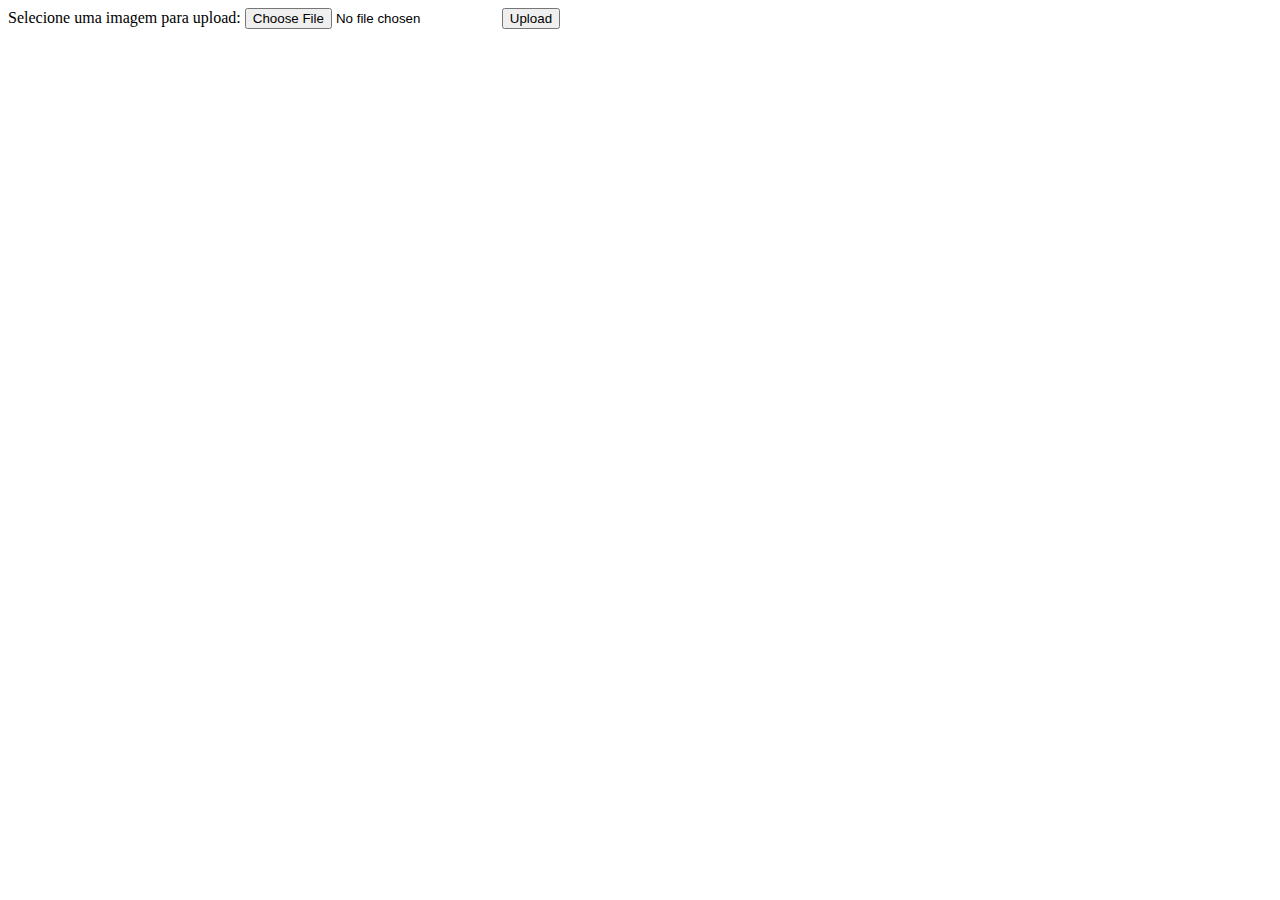
<file: aula10/index.html>
<!DOCTYPE html>
<html>
	<body>
		<form action="upload.php" method="post" enctype="multipart/form-data">
			Selecione uma imagem para upload:
		    <input type="file" name="imagemParaUpload" id="imagemParaUpload">
		    <input type="submit" value="Upload" name="submit">
		</form>
	</body>
</html>
</file>
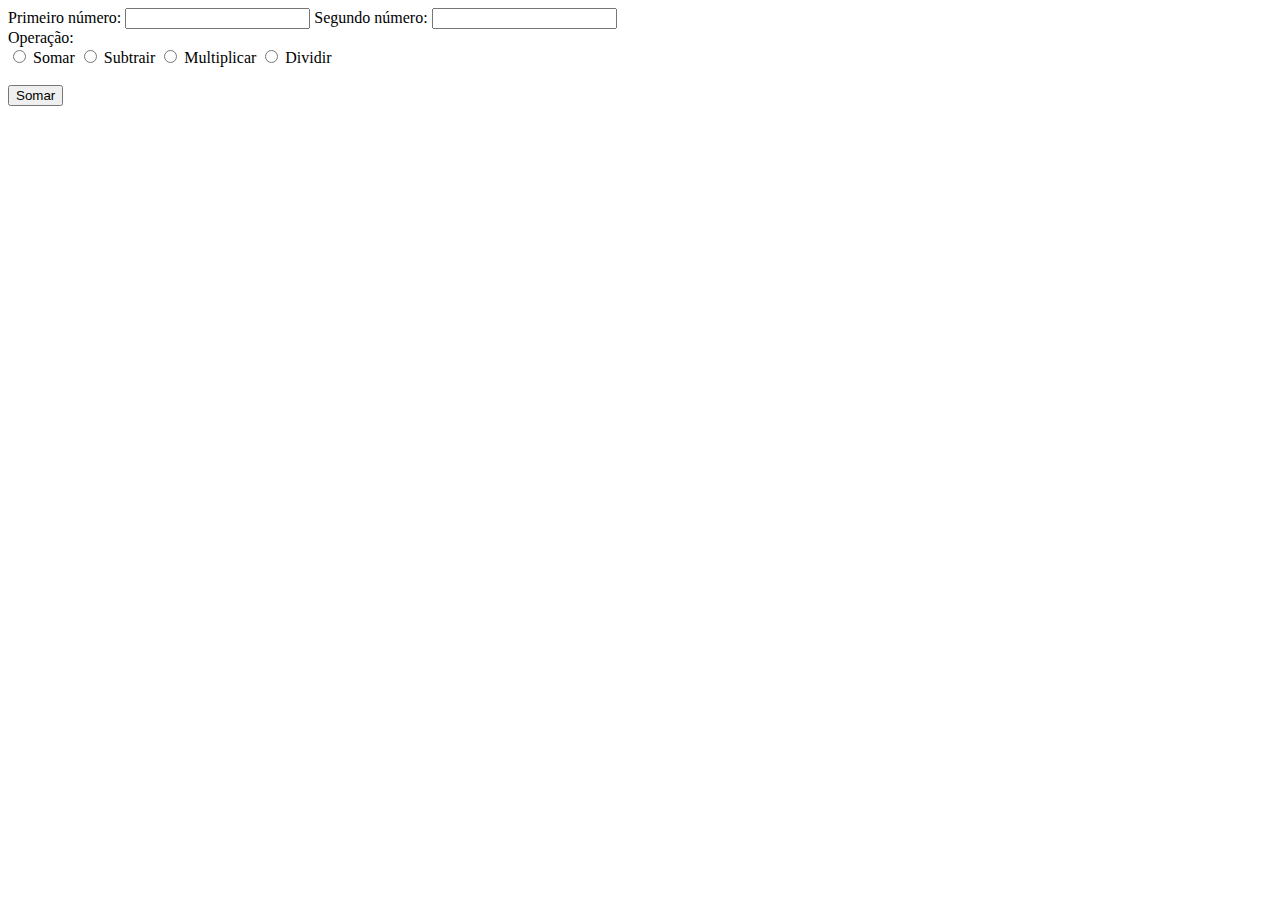
<file: aula09/calculadora/index.html>
<!DOCTYPE html>
<html lang="pt-br">
<head>
	<title>Calculadora PHP</title>
	<meta charset="utf-8">
</head>
<body>
	<form method="post" action="calcular.php">
	
		<label>
			Primeiro número:
			<input type="text" name="numero1">
		</label>

		<label>
			Segundo número:
			<input type="text" name="numero2">
		</label><br>

		Operação:<br>

		<label>
		<input type="radio" name="operacao" value="somar">
				Somar
		</label>

		<input type="radio" name="operacao" value="subtrair">
				Subtrair
		</label>

		<input type="radio" name="operacao" value="multiplicar">
				Multiplicar
		</label>

		<input type="radio" name="operacao" value="dividir">
				Dividir
		</label>

		<br/><br/>
		<input type="submit" value="Somar">


	</form>
</body>
</html>
</file>
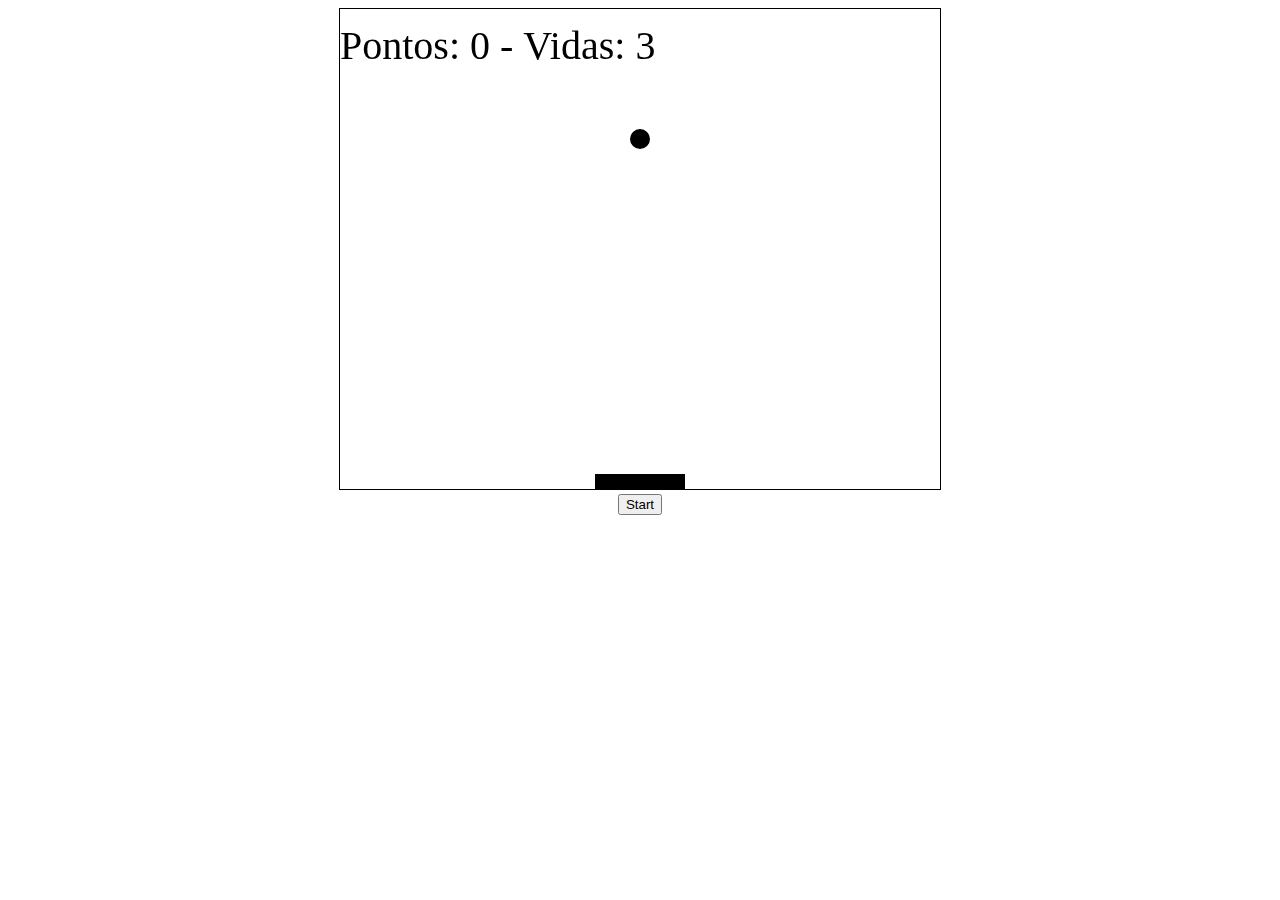
<file: aula01/pong.html>
<!DOCTYPE html>
<html>
    <head>
        <title>Ctrl+Pong</title>
		
			<link rel="stylesheet" href="https://stackpath.bootstrapcdn.com/bootstrap/4.1.0/css/bootstrap.min.css" 
			integrity="sha384-9gVQ4dYFwwWSjIDZnLEWnxCjeSWFphJiwGPXr1jddIhOegiu1FwO5qRGvFXOdJZ4" crossorigin="anonymous">
			
			<link href="estilo.css" rel="stylesheet">
			
			<script src="logica.js"></script>
			
    </head>   
    <body onload="inicializar()">
		<center>
        <canvas id="canvas" width="600" height="480">

        </canvas>
		<br>
		<button class="btn btn-danger" onclick="start()">Start</button>
		</center>
    </body>
</html>
</file>
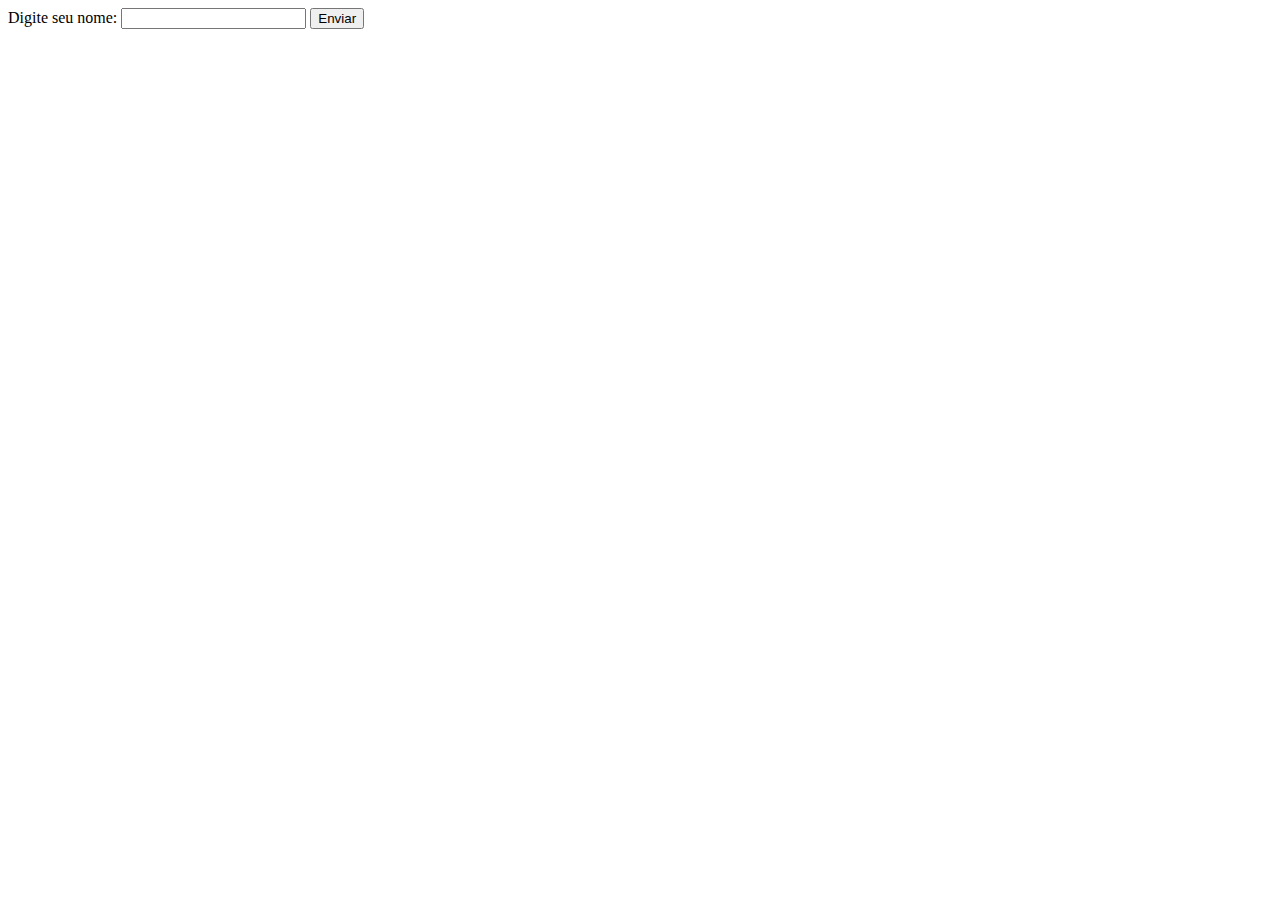
<file: aula04/formulario.html>
<!DOCTYPE html>
<html>
<head>
<title>Entrada de Dados</title>
</head>
<body>
	<form action="mensagem.php" method="post">
		Digite seu nome: <input type="text" name="nomeVisitante">
		<input type="submit" value="Enviar"> 
	</form>
</body>
</html>
</file>
<file: aula01/estilo.css>
canvas {
    border: 1px solid #000000;
}
</file>
